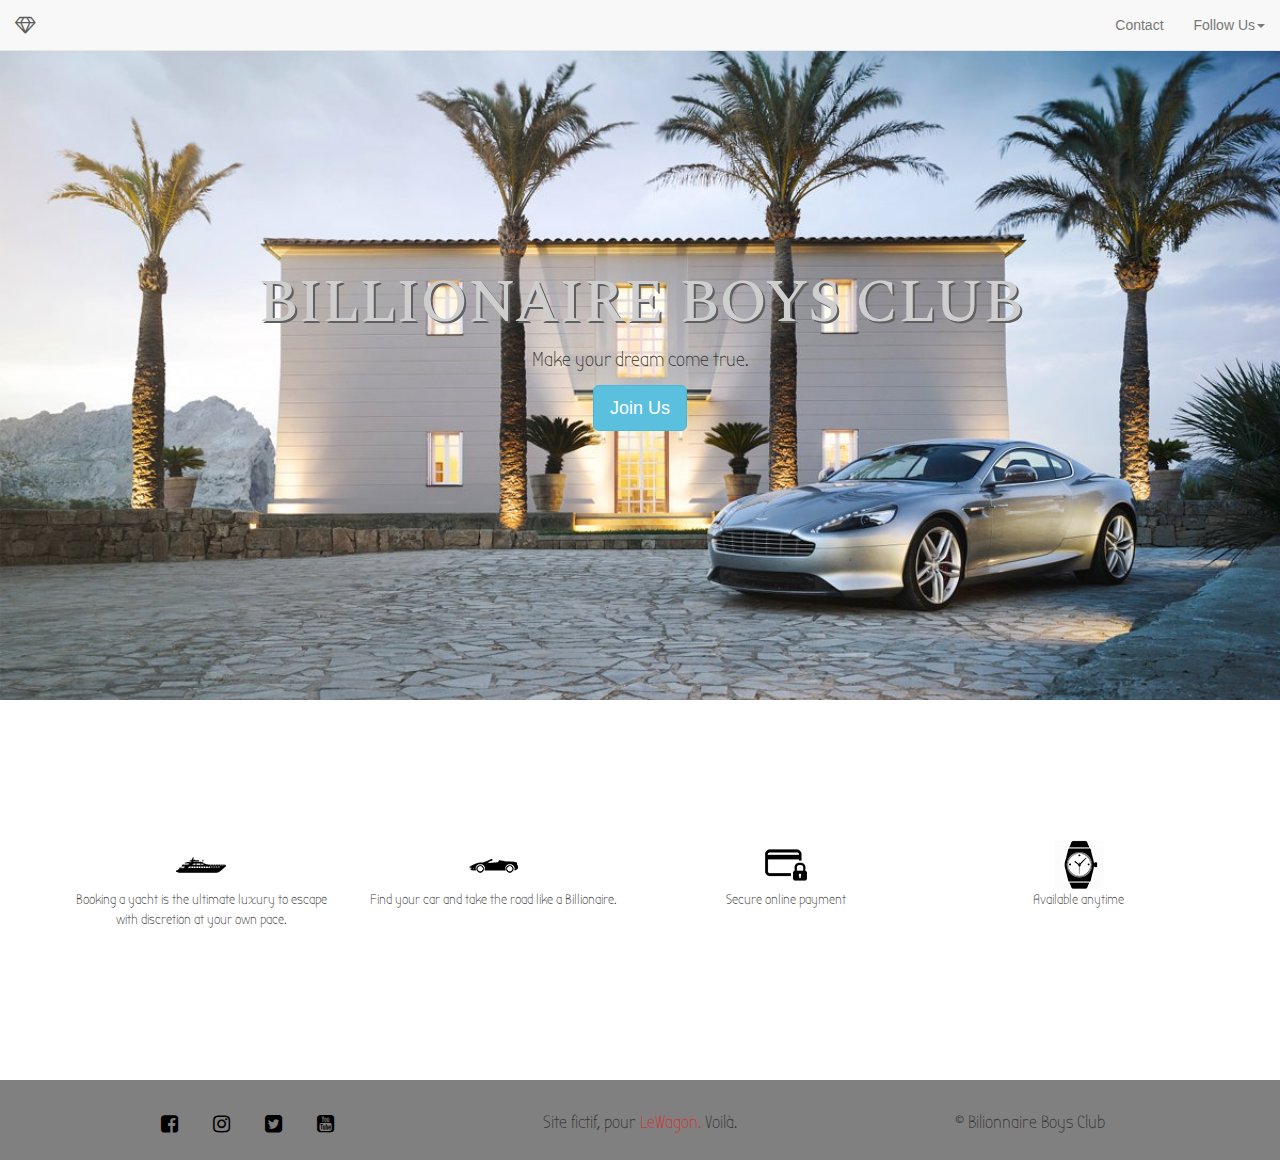
<file: index.html>
<!DOCTYPE html>
<html>

<head>
    <meta charset="utf-8">
    <meta http-equiv="X-UA-Compatible" content="IE=edge">
    <meta name="viewport" content="width=device-width, initial-scale=1">

    <title>Billionaire Boys Club - Make Your dream come true</title>
    <link rel="stylesheet" type="text/css" href="css/style.css">
    <link rel="stylesheet" href="https://maxcdn.bootstrapcdn.com/bootstrap/3.2.0/css/bootstrap.min.css">
    <link rel="stylesheet" href="https://maxcdn.bootstrapcdn.com/font-awesome/4.6.3/css/font-awesome.min.css">
</head>

  <body>
  <nav class="navbar navbar-default navbar-fixed-top">
  <div class="container-fluid">
    <!-- Brand and toggle get grouped for better mobile display -->
    <div class="navbar-header">
      <button type="button" class="navbar-toggle collapsed" data-toggle="collapse" data-target="#bs-example-navbar-collapse-1" aria-expanded="false">
        <span class="sr-only">Toggle navigation</span>
        <span class="icon-bar"></span>
        <span class="icon-bar"></span>
        <span class="icon-bar"></span>
      </button>
      <a class="navbar-brand" href="index.html"><i class="fa fa-diamond" aria-hidden="true"></i></a>
    </div>

    <!-- Collect the nav links, forms, and other content for toggling -->


      <ul class="nav navbar-nav navbar-right">
        <li><a href="contact.html">Contact</a></li>
        <li class="dropdown">
          <a href="#" class="dropdown-toggle" data-toggle="dropdown" role="button" aria-haspopup="true" aria-expanded="false">Follow Us<span class="caret"></span></a>
          <ul class="dropdown-menu">
            <li><a href="https://www.facebook.com/billionaireeboysclub/" target="_blank"><i class="fa fa-facebook-square" aria-hidden="true"></i> Facebook</a></li>
            <li><a href="https://www.instagram.com/billionaireeboysclub/" target="_blank"><i class="fa fa-instagram" aria-hidden="true"></i> Instagram</a></li>
            <li><a href="https://twitter.com/Billionareboys3" target="_blank"><i class="fa fa-twitter-square" aria-hidden="true"></i> Twitter</a></li>
            <li><a href="https://www.youtube.com/channel/UCs-9pZcAwXbb6V10CrhWVyA/videos" target="_blank"><i class="fa fa-youtube-square" aria-hidden="true"></i>
 Youtube</a></li>

          </ul>
        </li>
      </ul>
    </div><!-- /.navbar-collapse -->
  </div><!-- /.container-fluid -->
</nav>
  	<div id="head">
		<h1>BILLIONAIRE BOYS CLUB</h1>

			<p>Make your dream come true.</p>
			<button type="button" class="btn btn-info btn-lg" data-toggle="modal" data-target="#myModal">Join Us</button>
	</div>

	<!-- Modal -->
<div class="modal fade" id="myModal" tabindex="-1" role="dialog" aria-labelledby="myModalLabel">
  <div class="modal-dialog" role="document">
    <div class="modal-content">
      <div class="modal-header">
        <button type="button" class="close" data-dismiss="modal" aria-label="Close"><span aria-hidden="true">&times;</span></button>
        <h4 class="modal-title" id="myModalLabel">Subscribe</h4>
      </div>
      <div class="modal-body">
        <div id="wufoo-z1ymedqe0zjo3p2">
Fill out my <a href="https://adriancooper.wufoo.com/forms/z1ymedqe0zjo3p2">online form</a>.
</div>
<div id="wuf-adv" style="font-family:inherit;font-size: small;color:#a7a7a7;text-align:center;display:block;">Online contact and registration forms from <a href="http://www.wufoo.com">Wufoo</a>.</div>
<script type="text/javascript">var z1ymedqe0zjo3p2;(function(d, t) {
var s = d.createElement(t), options = {
'userName':'adriancooper',
'formHash':'z1ymedqe0zjo3p2',
'autoResize':true,
'height':'488',
'async':true,
'host':'wufoo.com',
'header':'show',
'ssl':true};
s.src = ('https:' == d.location.protocol ? 'https://' : 'http://') + 'www.wufoo.com/scripts/embed/form.js';
s.onload = s.onreadystatechange = function() {
var rs = this.readyState; if (rs) if (rs != 'complete') if (rs != 'loaded') return;
try { z1ymedqe0zjo3p2 = new WufooForm();z1ymedqe0zjo3p2.initialize(options);z1ymedqe0zjo3p2.display(); } catch (e) {}};
var scr = d.getElementsByTagName(t)[0], par = scr.parentNode; par.insertBefore(s, scr);
})(document, 'script');</script>
		</div>
    </div>
  </div>
</div>
	<!-- Fin Modal -->

	<div class="spacer"></div>	<!-- Espace -->

		<div class="container">
		<div class="row">
		<div class="col-xs-12 col-sm-6 col-md-3 feature">
			<img src="images/yacht.png" alt="yacht" class="icone">
				<p>Booking a yacht is the ultimate luxury to escape with discretion at your own pace.</p>
				
		</div>
		<div class="col-xs-12 col-sm-6 col-md-3 feature">
			<img src="images/car.png" alt="car" class="icone">
				<p>Find your car and take the road like a Billionaire.</p>
		</div>
			<div class="col-xs-12 col-sm-6 col-md-3 feature">
			<img src="images/card.png" alt="credit card" class="icone">
				<p>Secure online payment</p>
		</div>

		<div class="col-xs-12 col-sm-6 col-md-3 feature">
			<img src="images/watch.png" alt="watch" class="icone">
				<p>Available anytime</p>
		</div>
		</div>
		</div>

		<div class="spacer"></div>	<!-- Espace -->

		<div id="footer">
		<div class="container">
		<div class="row">
			<div class="col-xs-4">
				<ul class="list-inline social">
					<li><a href="https://www.facebook.com/billionaireeboysclub/" target="_blank"><i class="fa fa-facebook-square" aria-hidden="true"></i></a></li>
            		<li><a href="https://www.instagram.com/billionaireeboysclub/" target="_blank"><i class="fa fa-instagram" aria-hidden="true"></i></a></li>
           			<li><a href="https://twitter.com/Billionareboys3" target="_blank"><i class="fa fa-twitter-square" aria-hidden="true"></i></a></li>
            		<li><a href="https://www.youtube.com/channel/UCs-9pZcAwXbb6V10CrhWVyA/videos" target="_blank"><i class="fa fa-youtube-square" aria-hidden="true"></i></a></li>
				</ul>
			</div>
			<div class="col-xs-4 wagon">
				<p>Site fictif, pour <a href="https://www.lewagon.com/fr" target="_blank">LeWagon.</a> Voilà.</p>
			</div>

			<div class="col-xs-4">
				<p>&copy; Bilionnaire Boys Club</p>

			</div>
		</div>
		</div>
		</div>
    <script src="https://ajax.googleapis.com/ajax/libs/jquery/1.11.1/jquery.min.js"></script>
    <script src="https://maxcdn.bootstrapcdn.com/bootstrap/3.2.0/js/bootstrap.min.js"></script>
  </body>
</html>
</file>
<file: css/style.css>
@import url('https://fonts.googleapis.com/css?family=Bubbler+One|Revalia|Slabo+27px|Spectral');

body {
	background-color: #f2f2f2;
	margin: 0;
	padding: 0;
}


h2 {
	font-family: 'Bubbler One', sans-serif;
	text-align: center;
}

p{
	font-family: 'Bubbler One', sans-serif;
}


#head {
	text-align: center;
	background-image: url(../images/aston.jpg);
	background-size: cover;
	height: 700px;
	padding-top: 250px;
}

#head h1 {
	color: #cecece;
	font-family: 'Spectral', serif;
	font-size: 60px;
	text-shadow: 2px 2px #5f5f5f;
}

#head p {
	font-size: 20px;
}

.feature {
	text-align: center;
}

.feature p {
	font-size: 14px;
}

.social a {
	font-size: 20px;
	text-decoration: none;
	padding: 10px 10px;
	color: black;
	font-size: 20px;
}

.social a:visited {
	text-decoration: none;
	color: black;
}

.social a:hover{
	text-decoration: none;
	color: #32adea;
}

.wagon a {
	color: #d23333;
	text-decoration: none;
}

.wagon a:visited {
	color: #d23333;
	text-decoration: none;
}

.wagon a:hover {
	text-decoration: none;
	color: white;
}

#footer {
	font-size: 18px;
	background-color: grey;
	text-align:center;
	padding-top: 30px;
	height: 80px;
}


.spacer {
	padding: 5em;
}
</file>
